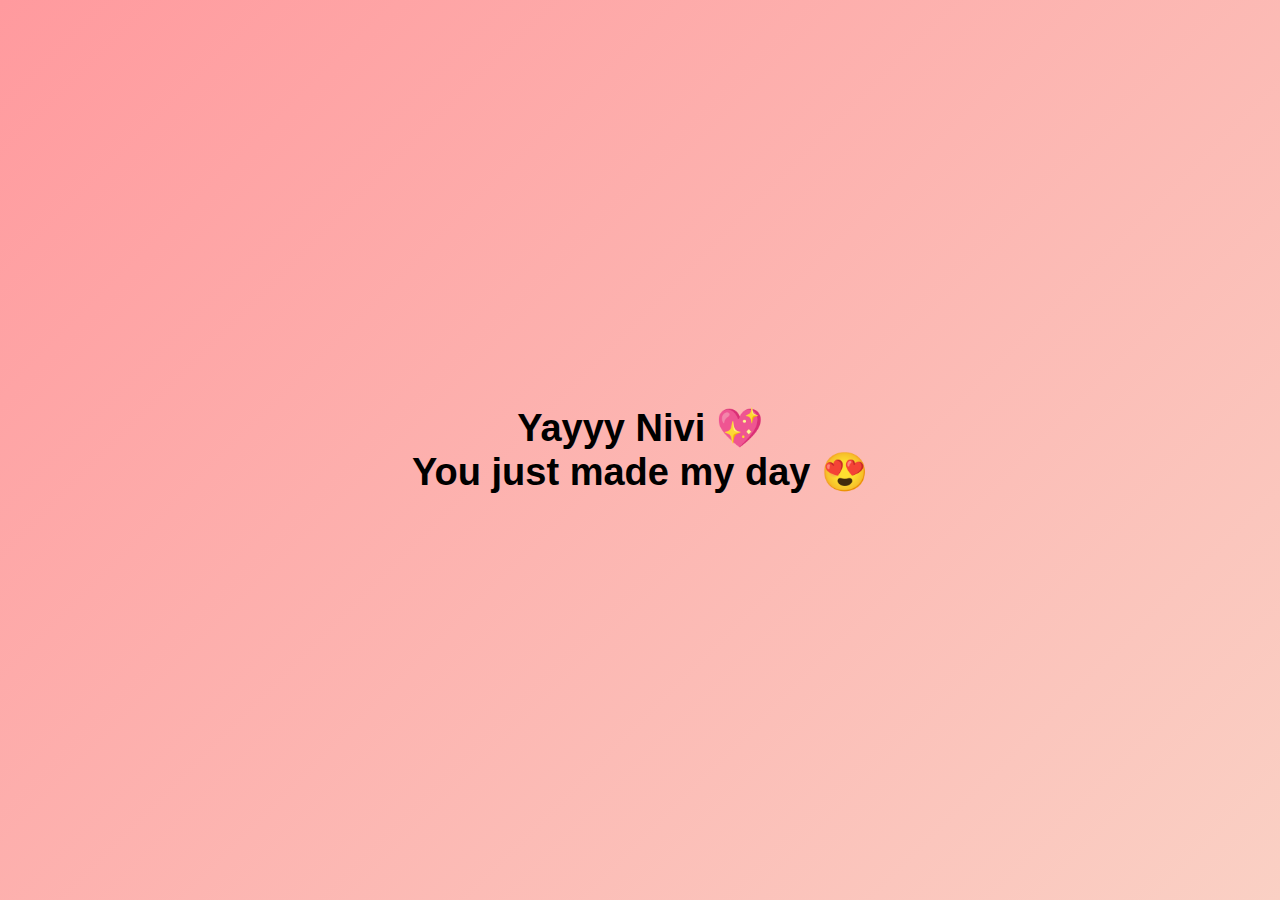
<file: Yes.html>
<!DOCTYPE html>
<html lang="en">
<head>
  <meta charset="UTF-8">
  <title>Yay Nivi 💕</title>
  <style>
    body {
      margin: 0;
      height: 100vh;
      background: linear-gradient(135deg, #ff9a9e, #fad0c4);
      display: flex;
      align-items: center;
      justify-content: center;
      font-family: Arial, sans-serif;
      text-align: center;
    }

    h1 {
      font-size: 38px;
    }
  </style>
</head>
<body>
  <h1>
    Yayyy Nivi 💖<br>
    You just made my day 😍
  </h1>
</body>
</html>
</file>
